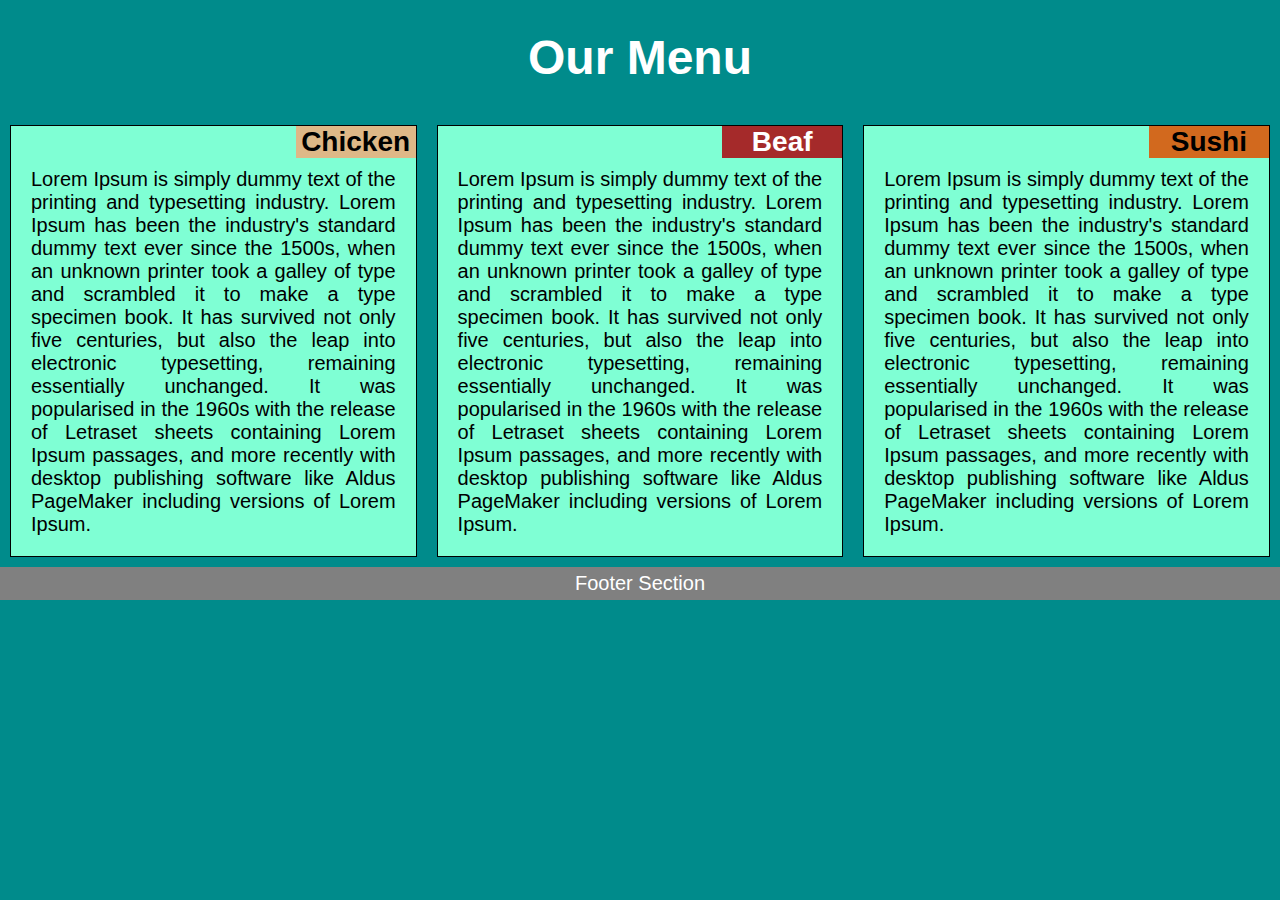
<file: mod2_solution/index.html>
<!DOCTYPE html>
<html lang="en">

<head>
    <meta charset="UTF-8">
    <meta http-equiv="X-UA-Compatible" content="IE=edge">
    <meta name="viewport" content="width=device-width, initial-scale=1.0">
    <title>Assignment</title>
    <link rel="stylesheet" href="css/style.css">
</head>

<body>
    <header>
        <h1>Our Menu</h1>
    </header>
    <div>
        <div class="section card1">
            <section>
                <h2>Chicken</h2>
                <p>Lorem Ipsum is simply dummy text of the printing and typesetting industry. Lorem Ipsum has been the industry's standard dummy text ever since the 1500s, when an unknown printer took a galley of type and scrambled it to make a type specimen
                    book. It has survived not only five centuries, but also the leap into electronic typesetting, remaining essentially unchanged. It was popularised in the 1960s with the release of Letraset sheets containing Lorem Ipsum passages, and
                    more recently with desktop publishing software like Aldus PageMaker including versions of Lorem Ipsum.</p>
            </section>
        </div>
        <div class="section card2">
            <section>
                <h2>Beaf</h2>
                <p>Lorem Ipsum is simply dummy text of the printing and typesetting industry. Lorem Ipsum has been the industry's standard dummy text ever since the 1500s, when an unknown printer took a galley of type and scrambled it to make a type specimen
                    book. It has survived not only five centuries, but also the leap into electronic typesetting, remaining essentially unchanged. It was popularised in the 1960s with the release of Letraset sheets containing Lorem Ipsum passages, and
                    more recently with desktop publishing software like Aldus PageMaker including versions of Lorem Ipsum.</p>
            </section>
        </div>
        <div class="section card3">
            <section>
                <h2>Sushi</h2>
                <p>Lorem Ipsum is simply dummy text of the printing and typesetting industry. Lorem Ipsum has been the industry's standard dummy text ever since the 1500s, when an unknown printer took a galley of type and scrambled it to make a type specimen
                    book. It has survived not only five centuries, but also the leap into electronic typesetting, remaining essentially unchanged. It was popularised in the 1960s with the release of Letraset sheets containing Lorem Ipsum passages, and
                    more recently with desktop publishing software like Aldus PageMaker including versions of Lorem Ipsum.</p>
            </section>
        </div>
    </div>
    <footer>
        Footer Section
    </footer>
</body>

</html>
</file>
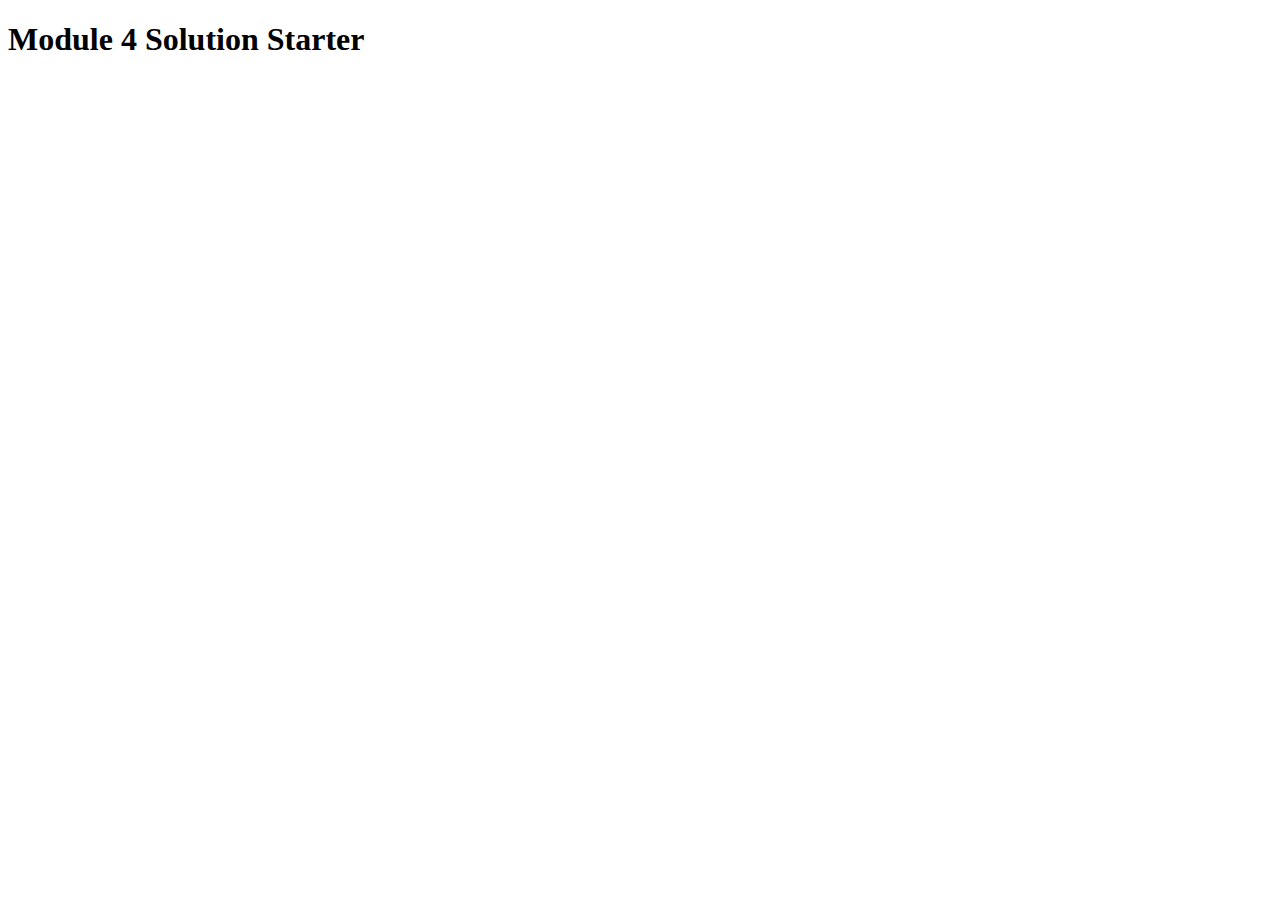
<file: mod4_solution/index.html>
<!DOCTYPE html>
<html>
<head>
  <meta charset="utf-8">
  <title>Module 4 Solution Starter</title>
  <script>
    var names = []; // DO NOT REMOVE
  </script>
  <script src="SpeakHello.js"></script>
  <script src="SpeakGoodBye.js"></script>
  <script src="script.js"></script>
</head>
<body>
  <h1>Module 4 Solution Starter</h1>
</body>
</html>
</file>
<file: mod2_solution/css/style.css>
* {
    margin: 0;
    padding: 0;
    box-sizing: border-box;
}

body {
    background-color: darkcyan;
    font-family: sans-serif;
}

h1 {
    text-align: center;
    margin: 30px;
    color: white;
    font-size: 3em;
}

div .section {
    width: 33.33%;
    float: left;
}

section {
    position: relative;
    margin: 10px;
    padding: 10px;
    border: 1px solid black;
    background-color: aquamarine;
}

section h2 {
    position: absolute;
    text-align: center;
    font-size: 1.75em;
    width: 120px;
    top: 0;
    right: 0;
}

.card1 h2 {
    background-color: burlywood;
}

.card2 h2 {
    background-color: brown;
    color: white;
}

.card3 h2 {
    background-color: chocolate;
}

section p {
    margin-top: 22px;
    font-size: 1.25em;
    padding: 10px;
    text-align: justify;
    clear: both;
}

footer {
    position: sticky;
    width: 100%;
    text-align: center;
    background-color: gray;
    padding: 5px;
    clear: both;
    color: white;
    font-size: 20px;
}


/******LAPTOP DEVICE*****/

@media (min-width: 992px) {
    div .section {
        width: 33.33%;
    }
}


/******TABLET DEVICE*****/

@media (min-width: 768px) and (max-width: 991px) {
    div .card1,
    div .card2 {
        width: 50%;
    }
    div .card3 {
        width: 100%;
    }
}


/******MOBILE DEVICE*****/

@media (max-width: 767px) {
    div .section {
        width: 100%;
    }
}
</file>
